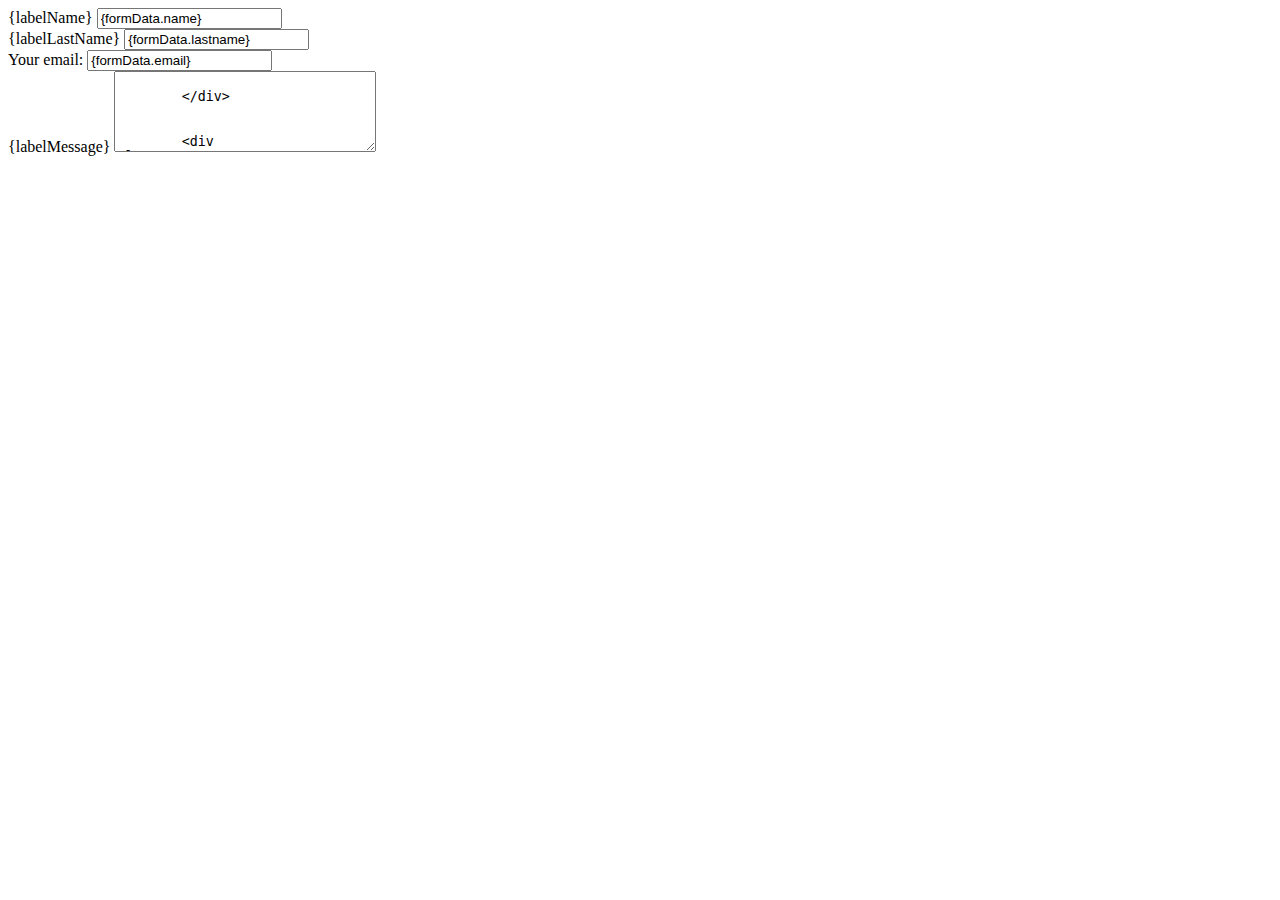
<file: contact form.html>
<!DOCTYPE html>
<html lang="en">
<head>
    <meta charset="UTF-8">
    <meta http-equiv="X-UA-Compatible" content="IE=edge">
    <meta name="viewport" content="width=device-width, initial-scale=1.0">
    <title>Document</title>
</head>
<body>

    <form onSubmit={formSubmit} className="mainFormContainer">

        <div>
            <label htmlFor="name">{labelName}</label>
            <input 
                type='text' 
                name="name" 
                placeholder={labelName}
                value={formData.name}
                onChange={handleName}
            />
                
        </div>


        <div>
            <label htmlFor="lastName">{labelLastName}</label>
            <input 
                type='text' 
                name="lastName" 
                placeholder={labelLastName}
                value={formData.lastname}
                onChange={handleLastname}
            />
                
        </div>


        <div>
            <label htmlFor="email">Your email:</label>
            <input 
                type='email' 
                name="email" 
                placeholder='Your email'
                value={formData.email}
                onChange={handleEmail}
            />
                
        </div>


        <div>
            <label htmlFor="message">{labelMessage}</label>
            <textarea 
                name='message' 
                cols='30' 
                rows='5'
                placeholder={labelMessage}
                value={formData.message}
                onChange={handleMessage}
            >
            
        </div>


        <div className="succesMessage">Message have been send</div>


        <button 
        type="surbmit"
        onClick={formSubmit}
        >Send</button>
    </form>

        
</body>
</html>
</file>
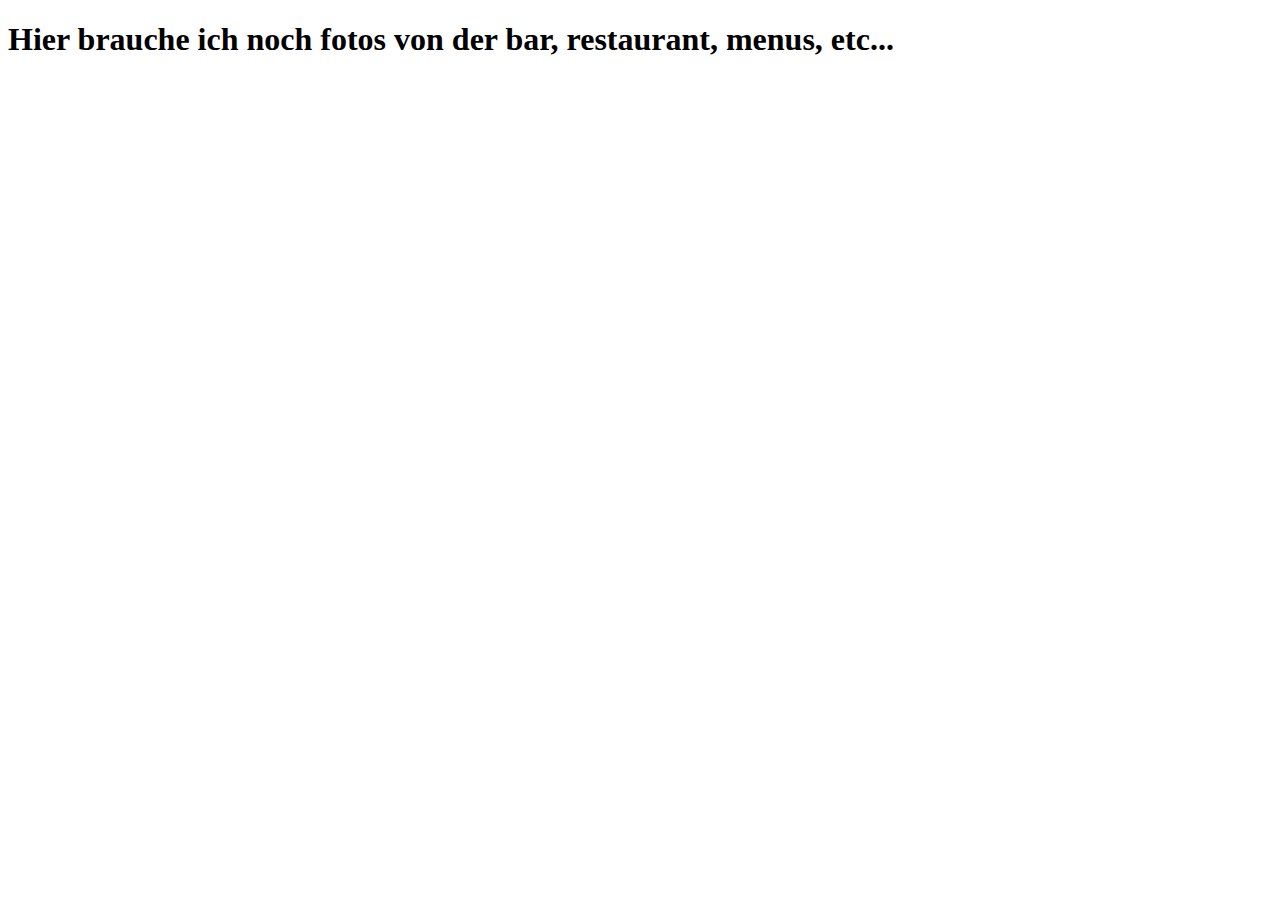
<file: food.html>
<!DOCTYPE html>
<html lang="en">
<head>
    <meta charset="UTF-8">
    <meta http-equiv="X-UA-Compatible" content="IE=edge">
    <meta name="viewport" content="width=device-width, initial-scale=1.0">
    <title>Bar and Restaurant</title>
</head>
<body>
    <h1>Hier brauche ich noch fotos von der bar, restaurant, menus, etc...</h1>
</body>
</html>
</file>
